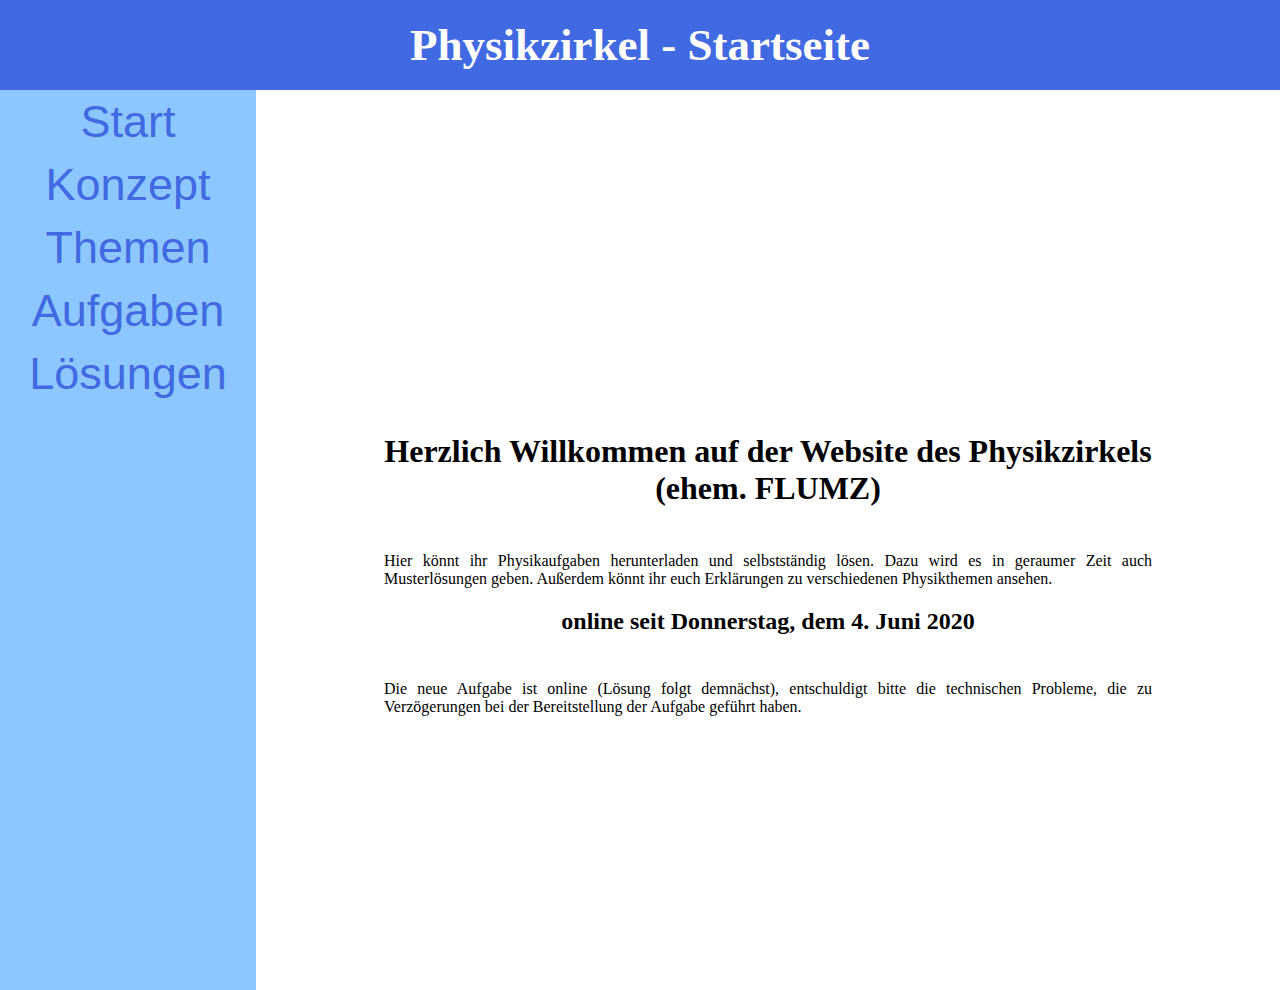
<file: index.html>
<!DOCTYPE html>
<html>
<head>
<title>Physikzirkel</title>
<link href="mainstyle.css" rel="stylesheet">
</head>

<body>
<div class="pagehead">
    <h1>Physikzirkel - Startseite</h1>
</div>

<div class="menu">
    <li><button onclick="location.href='index.html'" type="button">Start</button></li>
    <li><button onclick="location.href='konzept.html'" type="button">Konzept</li>
    <li><button onclick="location.href='themen.html'" type="button">Themen</button></li>
    <li><button onclick="location.href='aufgaben.html'" type="button">Aufgaben</button></li>
    <li><button onclick="location.href='loesungen.html'" type="button">Lösungen</button></li>
</div>

<div class="page">
    <h1>Herzlich Willkommen auf der Website des Physikzirkels (ehem. FLUMZ)</h1>
    <p>Hier könnt ihr Physikaufgaben herunterladen und selbstständig lösen. Dazu wird es in geraumer Zeit auch Musterlösungen geben. Außerdem könnt ihr euch Erklärungen zu verschiedenen Physikthemen ansehen.</p>
    <h2>online seit Donnerstag, dem 4. Juni 2020</h2>
    <p>Die neue Aufgabe ist online (Lösung folgt demnächst), entschuldigt bitte die technischen Probleme, die zu Verzögerungen bei der Bereitstellung der Aufgabe geführt haben.</p>
</div>
</body>
</html>
</file>
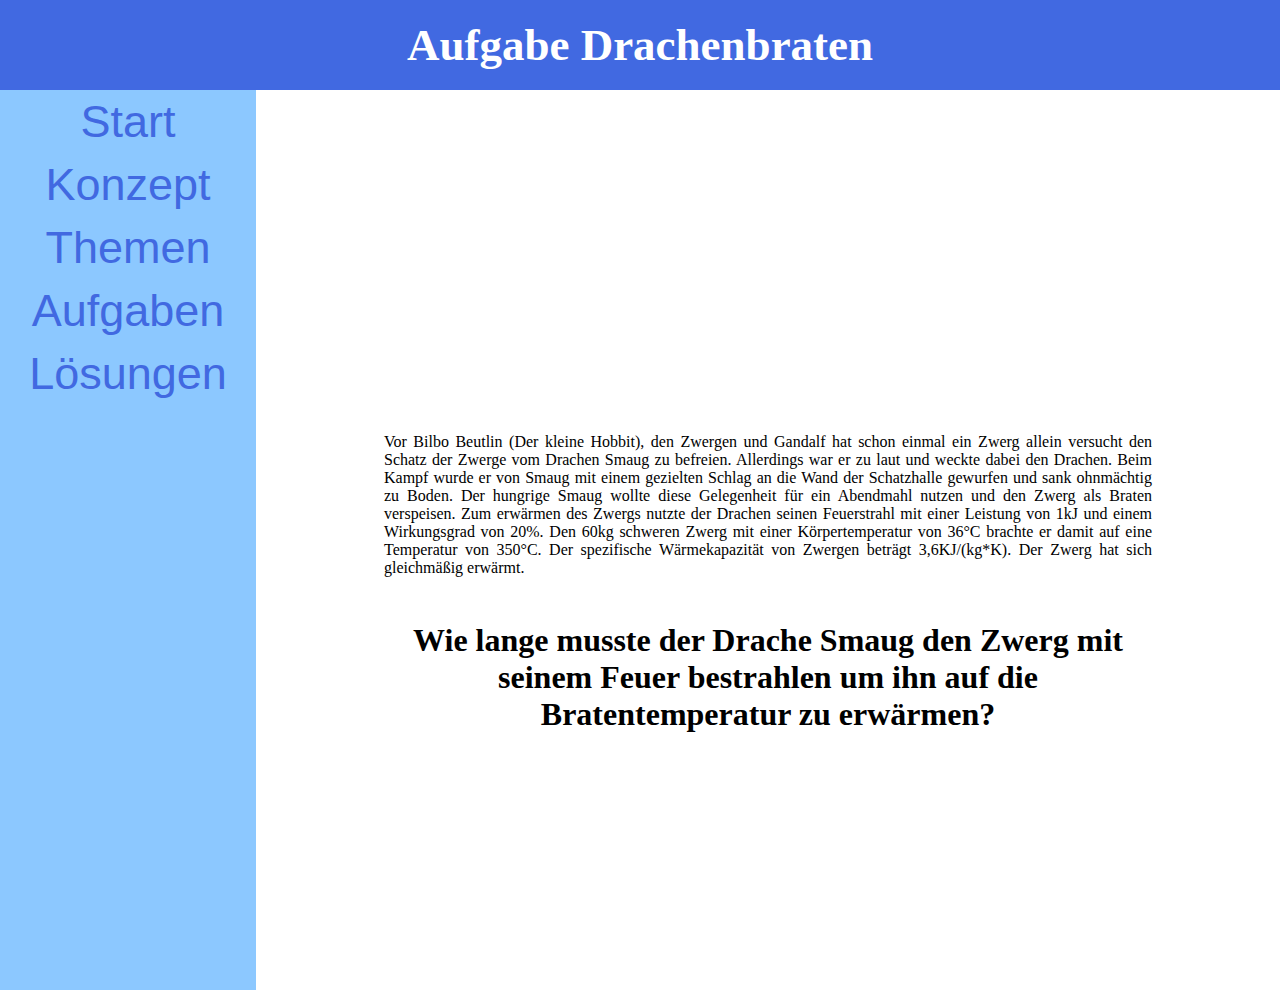
<file: Aufgabe-Drachenbraten.html>
<!DOCTYPE html>
<html>
<head>
<title>Physikzirkel</title>
<link href="mainstyle.css" rel="stylesheet">
</head>

<body>
<div class="pagehead">
    <h1>Aufgabe Drachenbraten</h1>
</div>

<div class="menu">
    <li><button onclick="location.href='index.html'" type="button">Start</button></li>
    <li><button onclick="location.href='konzept.html'" type="button">Konzept</li>
    <li><button onclick="location.href='themen.html'" type="button">Themen</button></li>
    <li><button onclick="location.href='aufgaben.html'" type="button">Aufgaben</button></li>
    <li><button onclick="location.href='loesungen.html'" type="button">Lösungen</button></li>
</div>

<div class="page">
<p>
Vor Bilbo Beutlin (Der kleine Hobbit), den Zwergen und Gandalf hat schon einmal ein Zwerg allein versucht den Schatz der Zwerge vom Drachen Smaug zu befreien. Allerdings war er zu laut und weckte dabei den Drachen. Beim Kampf wurde er von Smaug mit einem gezielten Schlag an die Wand der Schatzhalle gewurfen und sank ohnmächtig zu Boden. Der hungrige Smaug wollte diese Gelegenheit für ein Abendmahl nutzen und den Zwerg als Braten verspeisen. Zum erwärmen des Zwergs nutzte der Drachen seinen Feuerstrahl mit einer Leistung von 1kJ und einem Wirkungsgrad von 20%. Den 60kg schweren Zwerg mit einer Körpertemperatur von 36°C brachte er damit auf eine Temperatur von 350°C. Der spezifische Wärmekapazität von Zwergen beträgt 3,6KJ/(kg*K). Der Zwerg hat sich gleichmäßig erwärmt.
</p>
<h1>Wie lange musste der Drache Smaug den Zwerg mit seinem Feuer bestrahlen um ihn auf die Bratentemperatur zu erwärmen?</h1>
</div>

</body>
</html>
</file>
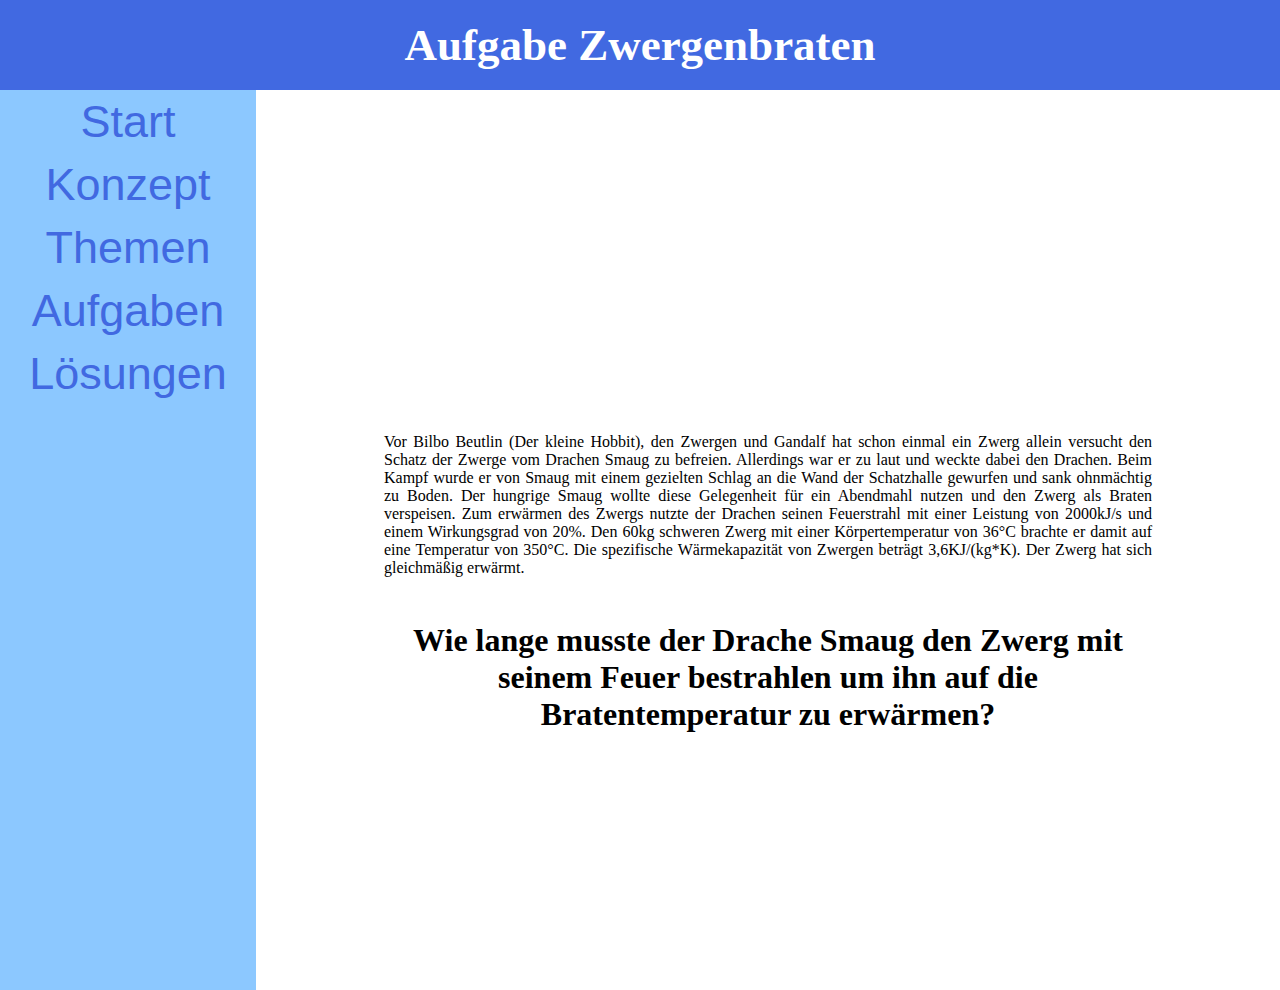
<file: aufgabe-zwergenbraten.html>
<!DOCTYPE html>
<html>
<head>
<title>Physikzirkel</title>
<link href="mainstyle.css" rel="stylesheet">
</head>

<body>
<div class="pagehead">
    <h1>Aufgabe Zwergenbraten</h1>
</div>

<div class="menu">
    <li><button onclick="location.href='index.html'" type="button">Start</button></li>
    <li><button onclick="location.href='konzept.html'" type="button">Konzept</li>
    <li><button onclick="location.href='themen.html'" type="button">Themen</button></li>
    <li><button onclick="location.href='aufgaben.html'" type="button">Aufgaben</button></li>
    <li><button onclick="location.href='loesungen.html'" type="button">Lösungen</button></li>
</div>

<div class="page">
<p>
Vor Bilbo Beutlin (Der kleine Hobbit), den Zwergen und Gandalf hat schon einmal ein Zwerg allein versucht den Schatz der Zwerge vom Drachen Smaug zu befreien. Allerdings war er zu laut und weckte dabei den Drachen. Beim Kampf wurde er von Smaug mit einem gezielten Schlag an die Wand der Schatzhalle gewurfen und sank ohnmächtig zu Boden. Der hungrige Smaug wollte diese Gelegenheit für ein Abendmahl nutzen und den Zwerg als Braten verspeisen. Zum erwärmen des Zwergs nutzte der Drachen seinen Feuerstrahl mit einer Leistung von 2000kJ/s und einem Wirkungsgrad von 20%. Den 60kg schweren Zwerg mit einer Körpertemperatur von 36°C brachte er damit auf eine Temperatur von 350°C. Die spezifische Wärmekapazität von Zwergen beträgt 3,6KJ/(kg*K). Der Zwerg hat sich gleichmäßig erwärmt.
</p>
<h1>Wie lange musste der Drache Smaug den Zwerg mit seinem Feuer bestrahlen um ihn auf die Bratentemperatur zu erwärmen?</h1>
</div>

</body>
</html>
</file>
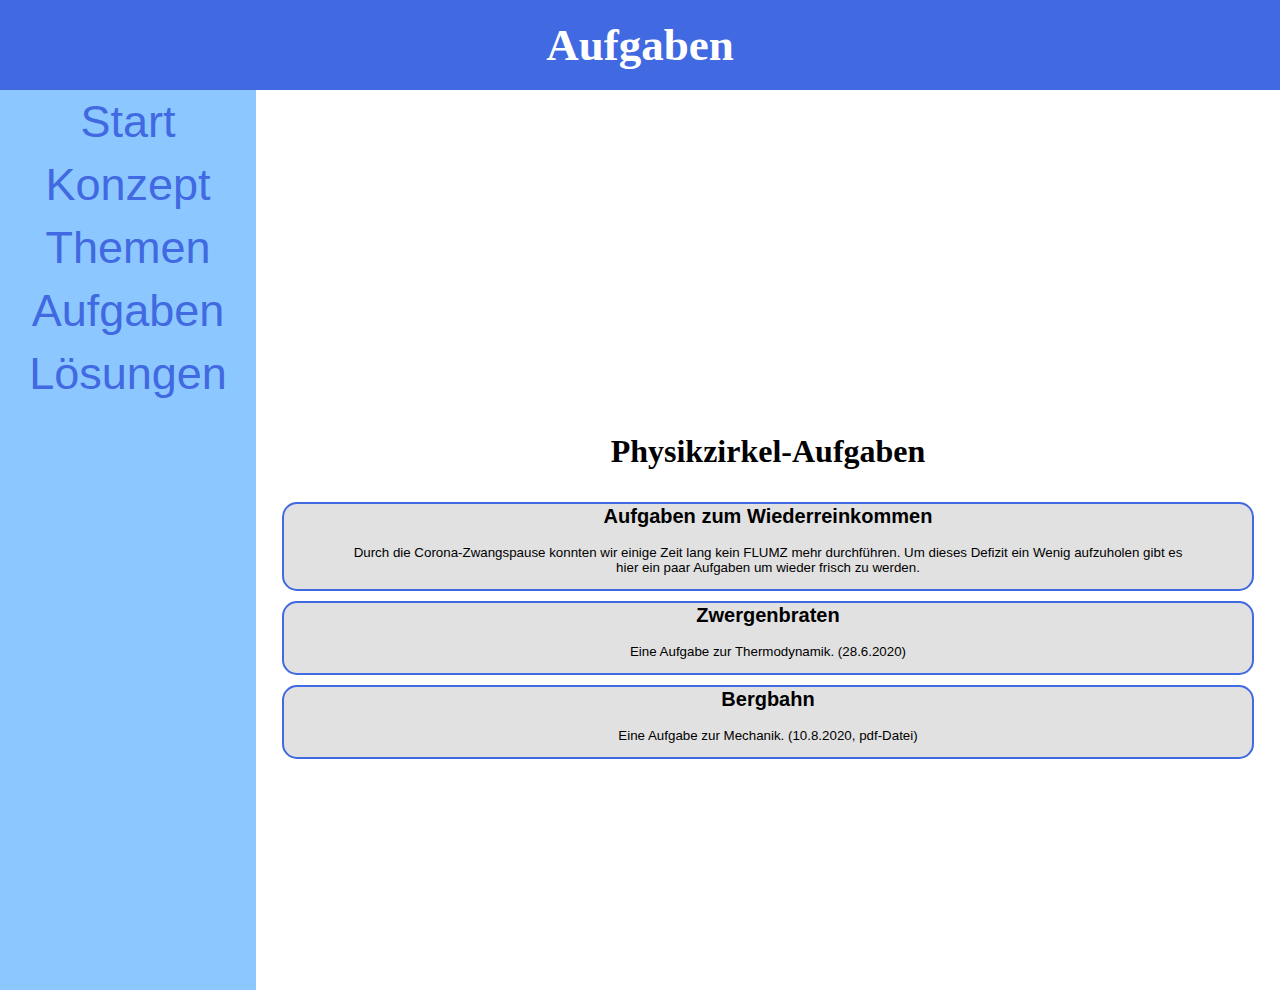
<file: aufgaben.html>
<!DOCTYPE html>
<html>
<head>
<title>Physikzirkel</title>
<link href="mainstyle.css" rel="stylesheet">
</head>

<body>
<div class="pagehead">
    <h1>Aufgaben</h1>
</div>

<div class="menu">
    <li><button onclick="location.href='index.html'" type="button">Start</button></li>
    <li><button onclick="location.href='konzept.html'" type="button">Konzept</li>
    <li><button onclick="location.href='themen.html'" type="button">Themen</button></li>
    <li><button onclick="location.href='aufgaben.html'" type="button">Aufgaben</button></li>
    <li><button onclick="location.href='loesungen.html'" type="button">Lösungen</button></li>
</div>

<div class="page">
<h1>Physikzirkel-Aufgaben</h1>
    <li><button onclick="location.href='Aufgaben/Aufgaben zum Wiederreinkommen.pdf'" type="button"><h2>Aufgaben zum Wiederreinkommen</h2>
    <p>Durch die Corona-Zwangspause konnten wir einige Zeit lang kein FLUMZ mehr durchführen. Um dieses Defizit ein Wenig aufzuholen gibt es hier ein paar Aufgaben um wieder frisch zu werden.
    </p>
    </button>
    </li>
    <li><button onclick="location.href='aufgabe-zwergenbraten.html'" type="button"><h2>Zwergenbraten</h2>
    <p>Eine Aufgabe zur Thermodynamik. (28.6.2020)
    </p>
    </button>
    </li>
    <li><button onclick="location.href='Aufgabe100820.pdf'" type="button"><h2>Bergbahn</h2>
    <p>Eine Aufgabe zur Mechanik. (10.8.2020, pdf-Datei)
    </p>
    </button>
    </li>
</div>
</body>
</html>
</file>
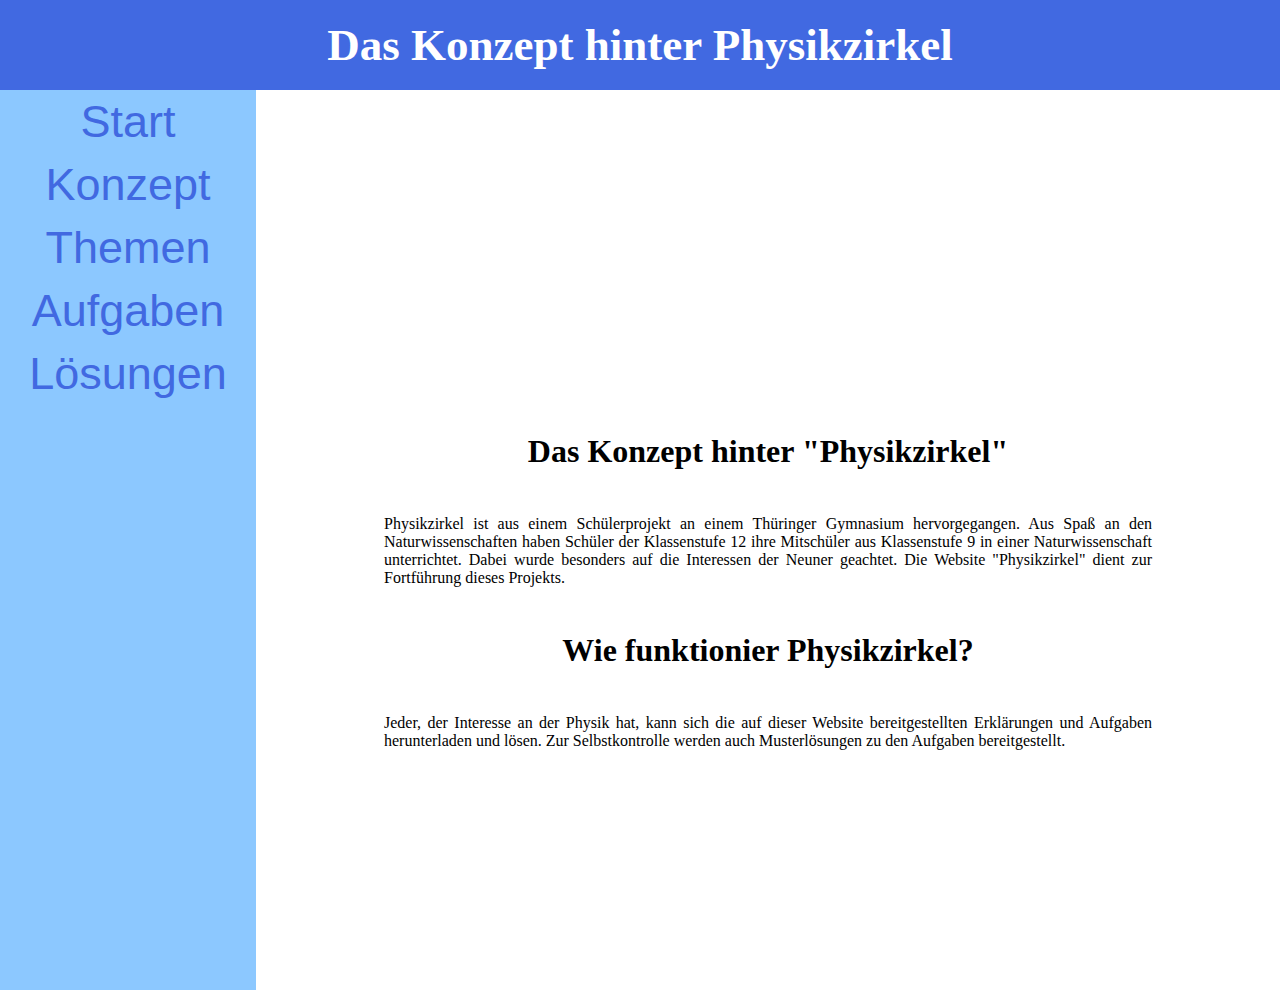
<file: konzept.html>
<!DOCTYPE html>
<html>
<head>
<title>Physikzirkel</title>
<link href="mainstyle.css" rel="stylesheet">
</head>

<body>
<div class="pagehead">
    <h1>Das Konzept hinter Physikzirkel</h1>
</div>

<div class="menu">
    <li><button onclick="location.href='index.html'" type="button">Start</button></li>
    <li><button onclick="location.href='konzept.html'" type="button">Konzept</li>
    <li><button onclick="location.href='themen.html'" type="button">Themen</button></li>
    <li><button onclick="location.href='aufgaben.html'" type="button">Aufgaben</button></li>
    <li><button onclick="location.href='loesungen.html'" type="button">Lösungen</button></li>
</div>

<div class="page">
<h1>Das Konzept hinter "Physikzirkel"</h1>
<p>Physikzirkel ist aus einem Schülerprojekt an einem Thüringer Gymnasium hervorgegangen. Aus Spaß an den Naturwissenschaften haben Schüler der Klassenstufe 12 ihre Mitschüler aus Klassenstufe 9 in einer Naturwissenschaft unterrichtet. Dabei wurde besonders auf die Interessen der Neuner geachtet. Die Website "Physikzirkel" dient zur Fortführung dieses Projekts.
</p>
<h1>Wie funktionier Physikzirkel?</h1>
<p>Jeder, der Interesse an der Physik hat, kann sich die auf dieser Website bereitgestellten Erklärungen und Aufgaben herunterladen und lösen. Zur Selbstkontrolle werden auch Musterlösungen zu den Aufgaben bereitgestellt.</p>
</div>
</body>
</html>
</file>
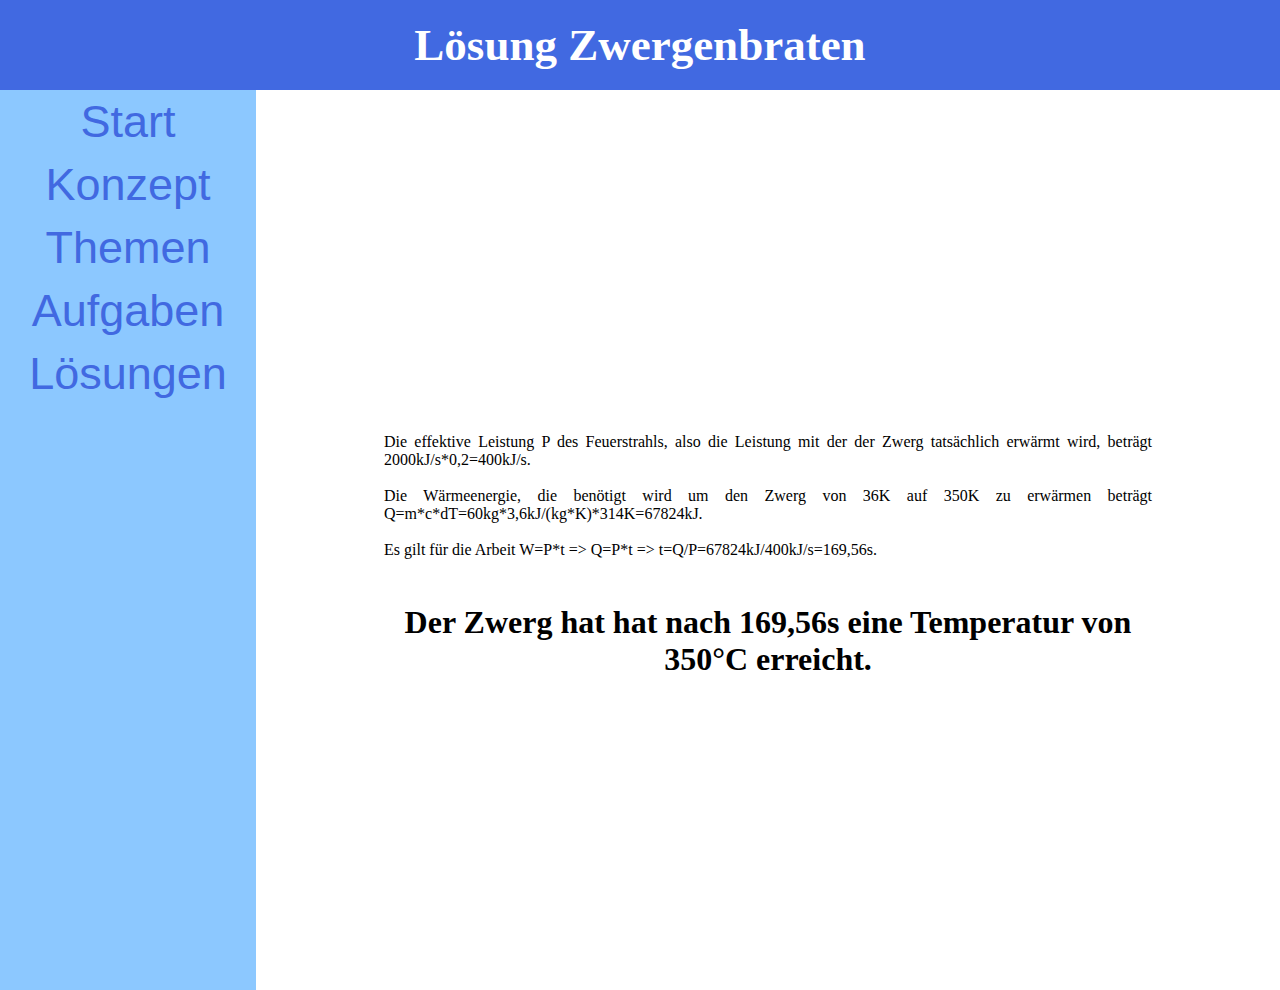
<file: loesung-zwergenbraten.html>
<!DOCTYPE html>
<html>
<head>
<title>Physikzirkel</title>
<link href="mainstyle.css" rel="stylesheet">
</head>

<body>
<div class="pagehead">
    <h1>Lösung Zwergenbraten</h1>
</div>

<div class="menu">
    <li><button onclick="location.href='index.html'" type="button">Start</button></li>
    <li><button onclick="location.href='konzept.html'" type="button">Konzept</li>
    <li><button onclick="location.href='themen.html'" type="button">Themen</button></li>
    <li><button onclick="location.href='aufgaben.html'" type="button">Aufgaben</button></li>
    <li><button onclick="location.href='loesungen.html'" type="button">Lösungen</button></li>
</div>

<div class="page">
<p>Die effektive Leistung P des Feuerstrahls, also die Leistung mit der der Zwerg tatsächlich erwärmt wird, beträgt 2000kJ/s*0,2=400kJ/s.<br><br>
Die Wärmeenergie, die benötigt wird um den Zwerg von 36K auf 350K zu erwärmen beträgt Q=m*c*dT=60kg*3,6kJ/(kg*K)*314K=67824kJ.<br><br>
Es gilt für die Arbeit W=P*t => Q=P*t => t=Q/P=67824kJ/400kJ/s=169,56s.
</p>
<h1>Der Zwerg hat hat nach 169,56s eine Temperatur von 350°C erreicht.</h1>
</div>
</body>
</html>
</file>
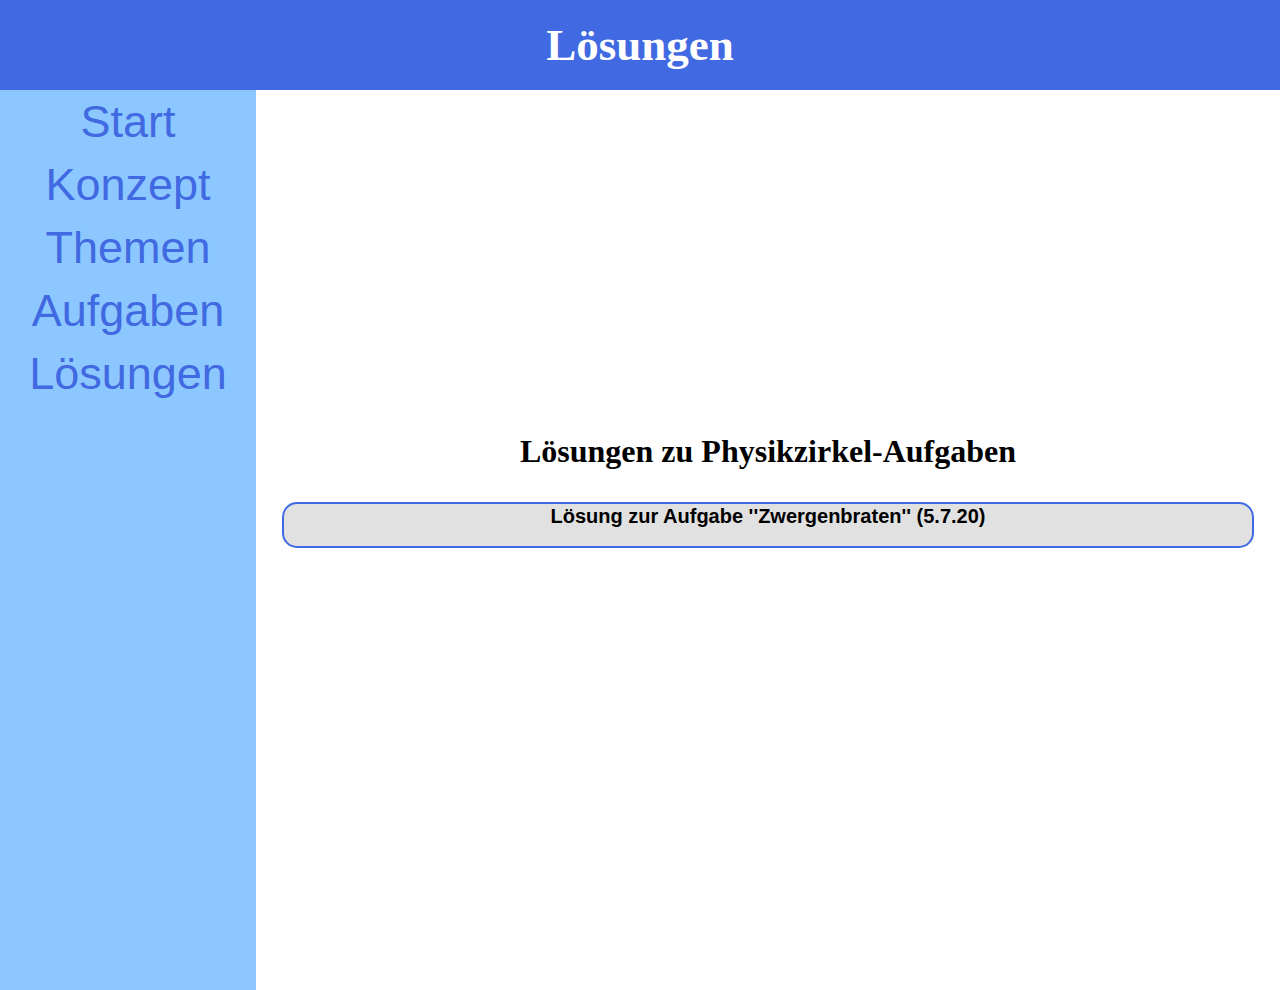
<file: loesungen.html>
<!DOCTYPE html>
<html>
<head>
<title>Physikzirkel</title>
<link href="mainstyle.css" rel="stylesheet">
</head>

<body>
<div class="pagehead">
    <h1>Lösungen</h1>
</div>

<div class="menu">
    <li><button onclick="location.href='index.html'" type="button">Start</button></li>
    <li><button onclick="location.href='konzept.html'" type="button">Konzept</li>
    <li><button onclick="location.href='themen.html'" type="button">Themen</button></li>
    <li><button onclick="location.href='aufgaben.html'" type="button">Aufgaben</button></li>
    <li><button onclick="location.href='loesungen.html'" type="button">Lösungen</button></li>
</div>

<div class="page">
<h1>Lösungen zu Physikzirkel-Aufgaben</h1>
<li><button onclick="location.href='loesung-zwergenbraten.html'" type="button"><h2>Lösung zur Aufgabe ''Zwergenbraten'' (5.7.20)</h2></button></li>
</div>
</body>
</html>
</file>
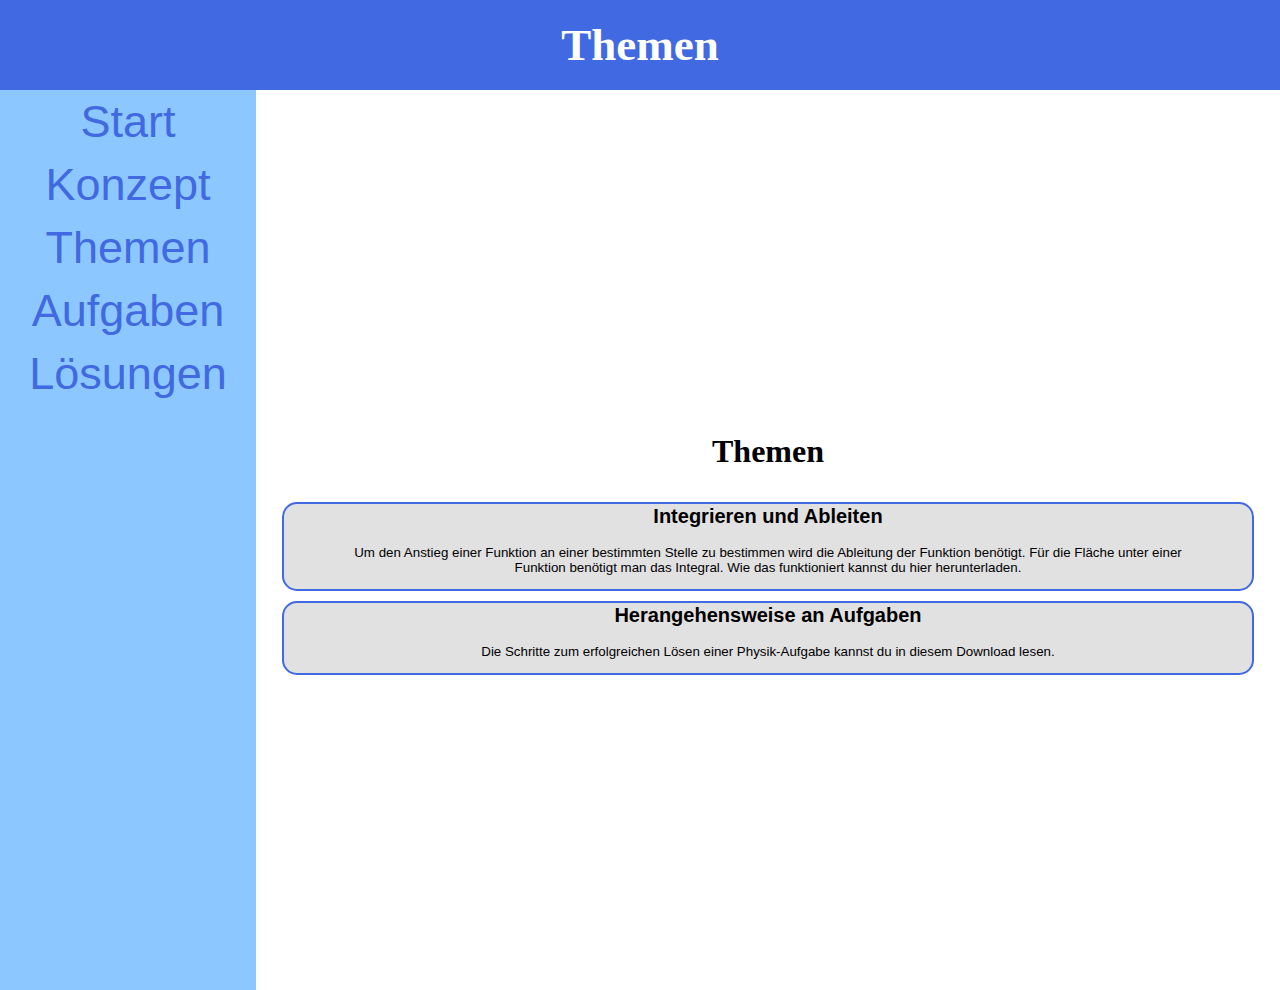
<file: themen.html>
<!DOCTYPE html>
<html>
<head>
<title>Physikzirkel</title>
<link href="mainstyle.css" rel="stylesheet">
</head>

<body>
<div class="pagehead">
    <h1>Themen</h1>
</div>

<div class="menu">
    <li><button onclick="location.href='index.html'" type="button">Start</button></li>
    <li><button onclick="location.href='konzept.html'" type="button">Konzept</li>
    <li><button onclick="location.href='themen.html'" type="button">Themen</button></li>
    <li><button onclick="location.href='aufgaben.html'" type="button">Aufgaben</button></li>
    <li><button onclick="location.href='loesungen.html'" type="button">Lösungen</button></li>
</div>

<div class="page">
<h1>Themen</h1>
    <li><button onclick="location.href='Themen/Ableiten und Integrieren.pdf'" type="button"><h2>Integrieren und Ableiten</h2>
    <p>Um den Anstieg einer Funktion an einer bestimmten Stelle zu bestimmen wird die Ableitung der Funktion benötigt. Für die Fläche unter einer Funktion benötigt man das Integral. Wie das funktioniert kannst du hier herunterladen.
    </p>
    </button>
    </li>
    <li><button onclick="location.href='Themen/Herangehensweise.pdf'" type="button"><h2>Herangehensweise an Aufgaben</h2>
    <p>Die Schritte zum erfolgreichen Lösen einer Physik-Aufgabe kannst du in diesem Download lesen.
    </p>
    </button>
    </li>
</div>
</body>
</html>
</file>
<file: mainstyle.css>
html {
    height: 100%;
}

head {
    height: 0px;
}

body {
    height: 100%;
    margin: 0px;
    padding: 0px;
}

.menu {
    height: 100%;
    width: 20%;
    background-color: rgb(140,200,255);
}

.menu li {
    list-style-type: none;
    height: 7vh;
    text-align: center;
}

.menu li a {
    height: 7vh;
    font-size: 5vh;
    width: 100%;
    margin-left: 10px;
    color: rgb(65,105,225);
    text-decoration: none;
}

.menu li:hover {
    width: 100%;
    background-color: rgb(65,105,225);
}

.menu li a:hover {
    color: rgb(140,200,255);
}

.menu li button {
    width: 100%;
    height: 7vh;
    background-color: rgb(140,200,255);
    color: rgb(65,105,225);
    border: 0px;
    font-size: 5vh;
}

.menu li button:hover {
    background-color: rgb(65,105,225);
    color: rgb(140,200,255);
}

.pagehead {
    margin: 0px;
    height: 10%;
    background-color: rgb(65,105,225);
}

.pagehead h1 {
    margin: 0px;
    padding: 0px;
    line-height: 10vh;
    text-align: center;
    color: white;
    font-size: 5vh;
}

.page {
    margin-left: 20%;
    margin-top: -47%;
    text-align: center;
    color: black;
}

.page li {
    list-style-type: none;
}

.page li button {
    width: 95%;
    border-radius: 15px;
    border-style: solid;
    border-color: rgb(65,105,225);
    margin-top: 1%;
    background-color: rgb(225, 225, 225);
}

.page li a {
    text-decoration: none;
    font-size: 2.5vh;
    color: black;
}

.page p {
    margin-top: 5vh;
    margin-left: 10vw;
    margin-right: 10vw;
    text-align: justify;
}

.page h1 {
    margin-top: 5vh;
    margin-left: 10vw;
    margin-right: 10vw;
}

.page li p {
    margin-top: 0vh;
    margin-left: 5vw;
    margin-right: 5vw;
    text-align: center;
}

.page li h2 {
    margin-top: 0vh;
    margin-left: 5vw;
    margin-right: 5vw;
    text-align: center;
}
</file>
